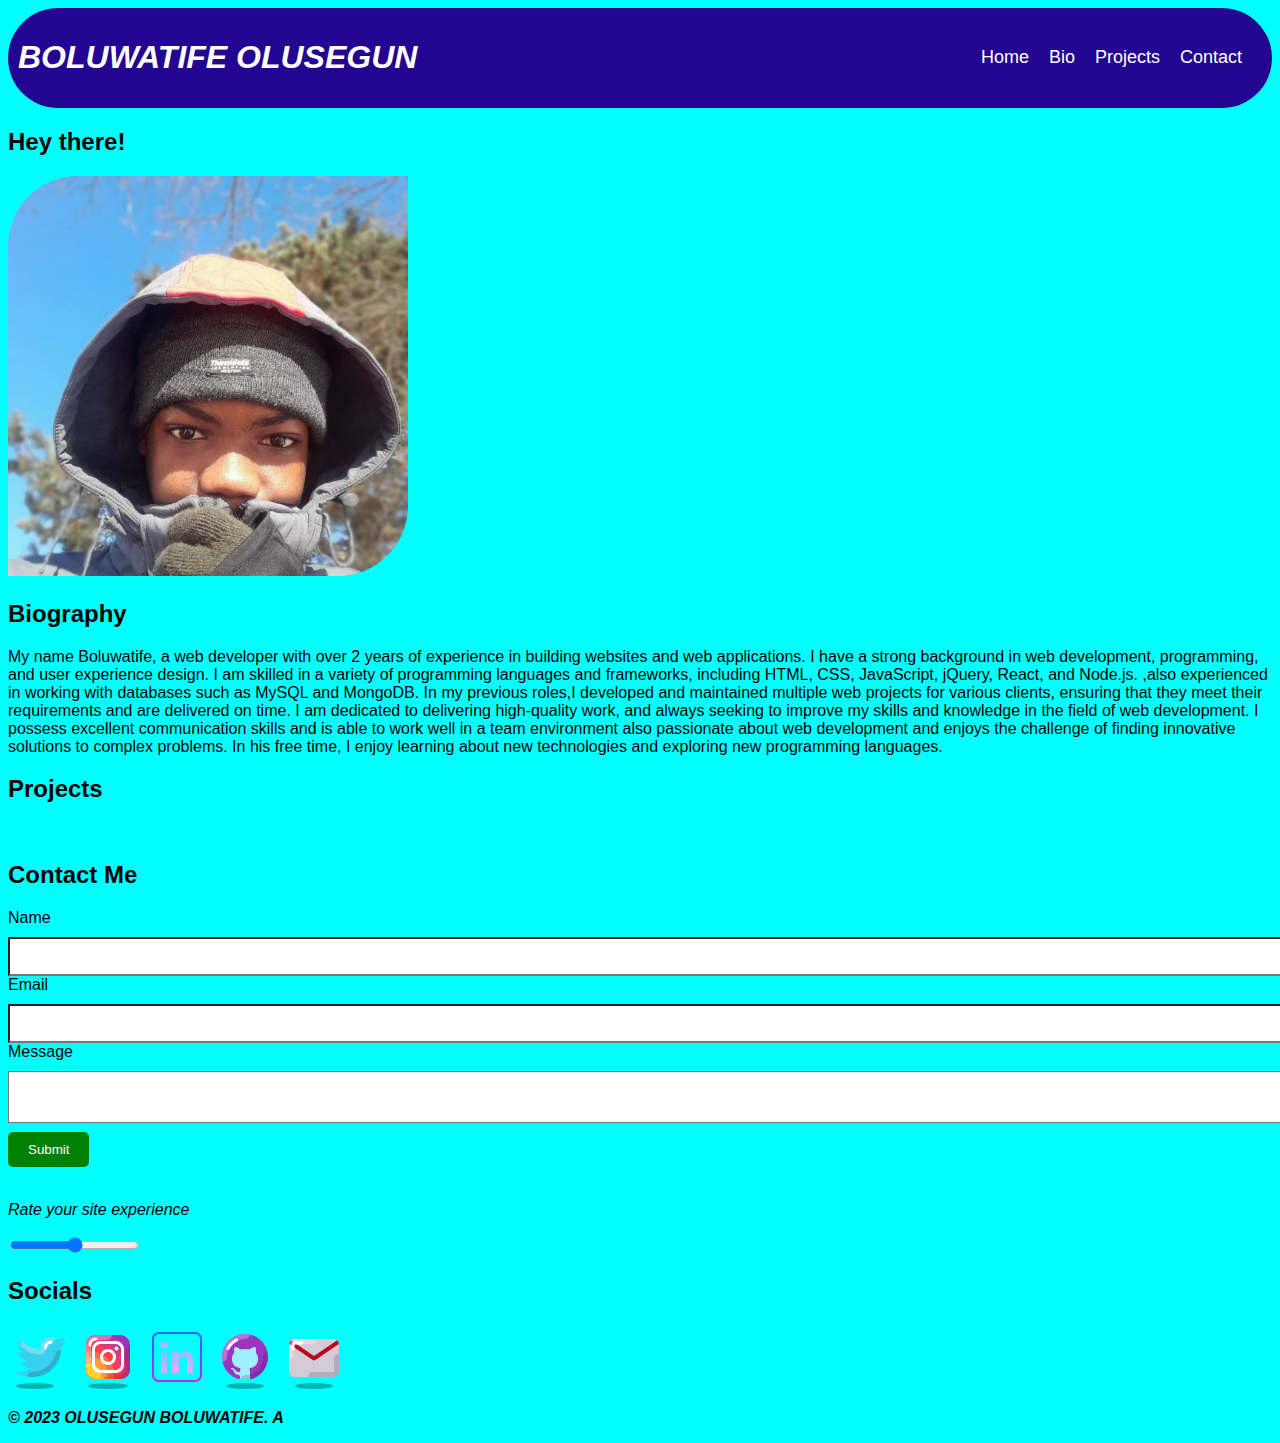
<file: index.html>
<!DOCTYPE html>
<html lang="en">
  <head>
    <meta charset="UTF-8">
    <meta name="viewport" content="width=device-width, initial-scale=1.0">
    <title>My Portfolio</title>
    <link rel="stylesheet" href="style.css">
  </head>
  <body>
    <header>
      <h1><em> BOLUWATIFE OLUSEGUN</em> </h1>
      <nav>
        <ul>
          <li><a href="#home">Home</a></li>
          <li><a href="#biography">Bio</a></li>
          <li><a href="#projects">Projects</a></li>
          <li><a href="#contact">Contact</a></li>
        </ul>
      </nav>
    </header>
    <main>
        <h2>Hey there! </h2>
        <img src="./Assets/Tife.jpg" alt="Avatar" width="400" height="400" class="Tife">
        <h2>Biography</h2>
        <p>My name Boluwatife, a web developer with over 2 years of experience in building websites and web applications. I have a strong background in web development, programming, and user experience design.

            I am skilled in a variety of programming languages and frameworks, including HTML, CSS, JavaScript, jQuery, React, and Node.js. ,also experienced in working with databases such as MySQL and MongoDB.
            
            In my previous roles,I developed and maintained multiple web projects for various clients, ensuring that they meet their requirements and are delivered on time. I am dedicated to delivering high-quality work, and always seeking to improve my skills and knowledge in the field of web development.
            
            I possess excellent communication skills and is able to work well in a team environment also passionate about web development and enjoys the challenge of finding innovative solutions to complex problems. In his free time, I enjoy learning about new technologies and exploring new programming languages.</p>
        <h2>Projects</h2>
        <br>
        <h2>Contact Me</h2>
        <form>
          <label for="name">Name</label>
          <input type="text" id="name" name="name">
          <label for="email">Email</label>
          <input type="email" id="email" name="email">
          <label for="message">Message</label>
          <textarea id="message" name="message"></textarea>
          <button id="submit-btn">Submit</button>
        </form>
        <br>
        <p><i>Rate your site experience</i></p>
        <input type="range" name="" id="">
      </section>
    </main>
    <footer>
      <h2>Socials</h2>
      <a href="https://twitter.com/Boluwatife_904?t=zN2igAg4p-MFqP6FnKKN-g&s=09"><img src="./Assets/twitter.png" alt=""  ></a>
      <a href="https://instagram.com/tife.oa?igshid=ZDdKNTZiNTM="> <img src="./Assets/Instagram.png" alt="" wiidth="10px"></a>
      <a href="https://www.linkedin.com/in/boluwatife-olusegun-50aa55230"><img src="./Assets/linkedIn.png" alt=""></a>
      <a href="https://github.com/BoluwatifeOlusegun"><img src="./Assets/github.png" alt=""></a>
      <a href="boluwatifeolusegun0182gmail.com"><img src="./Assets/Mail.png" alt=""></a>
      <p><em><strong> © 2023 OLUSEGUN BOLUWATIFE. A</strong></em></p>
    </footer>
  </body>
</html>
</file>
<file: style.css>
body {
    font-family: Arial, sans-serif;
    margin: centre;
    background-color: aqua;
  }
  
  header {
    background-color: #230591;
    border-radius: 100px;
    color: #fff;
    display: flex;
    justify-content: space-between;
    align-items: center;
    padding: 10px;
  }
  
  nav ul {
    list-style: none;
    display: flex;
  }
  
  nav li {
    margin-right: 20px;
  }
  
  nav a {
    color: #fff;
    text-decoration: none;
    font-size: 18px;
  }
  
  section {
    padding: 100px;
  }
  
  
  section h2 {
    font-size: 36px;
    margin-bottom: 20px;
  }
  
  .project {
    margin-bottom: 50px;
  }
  
  .project h3 {
    font-size: 24px;
  }
  
  .project img {
    max-width: 50%;
    margin-bottom: 10px;
  }
  
  form label {
    display: block;
    margin-bottom: 10px;
  }
  
  form input,
  form textarea {
    width: 100%;
    padding: 10px;
  border-radius: 0;}

#submit-btn {
  margin-top: 5px;
  background-color: green;
  color: #fff;
  padding: 10px 20px;
  border: none;
  border-radius: 5px;
  cursor: pointer;
  transition: background-color 0.3s;
      }
      
#submit-btn:hover {
  background-color: #2980b9;
      }

.Tife{
  border-radius: 70px 0px 70px 0px;
}
</file>
